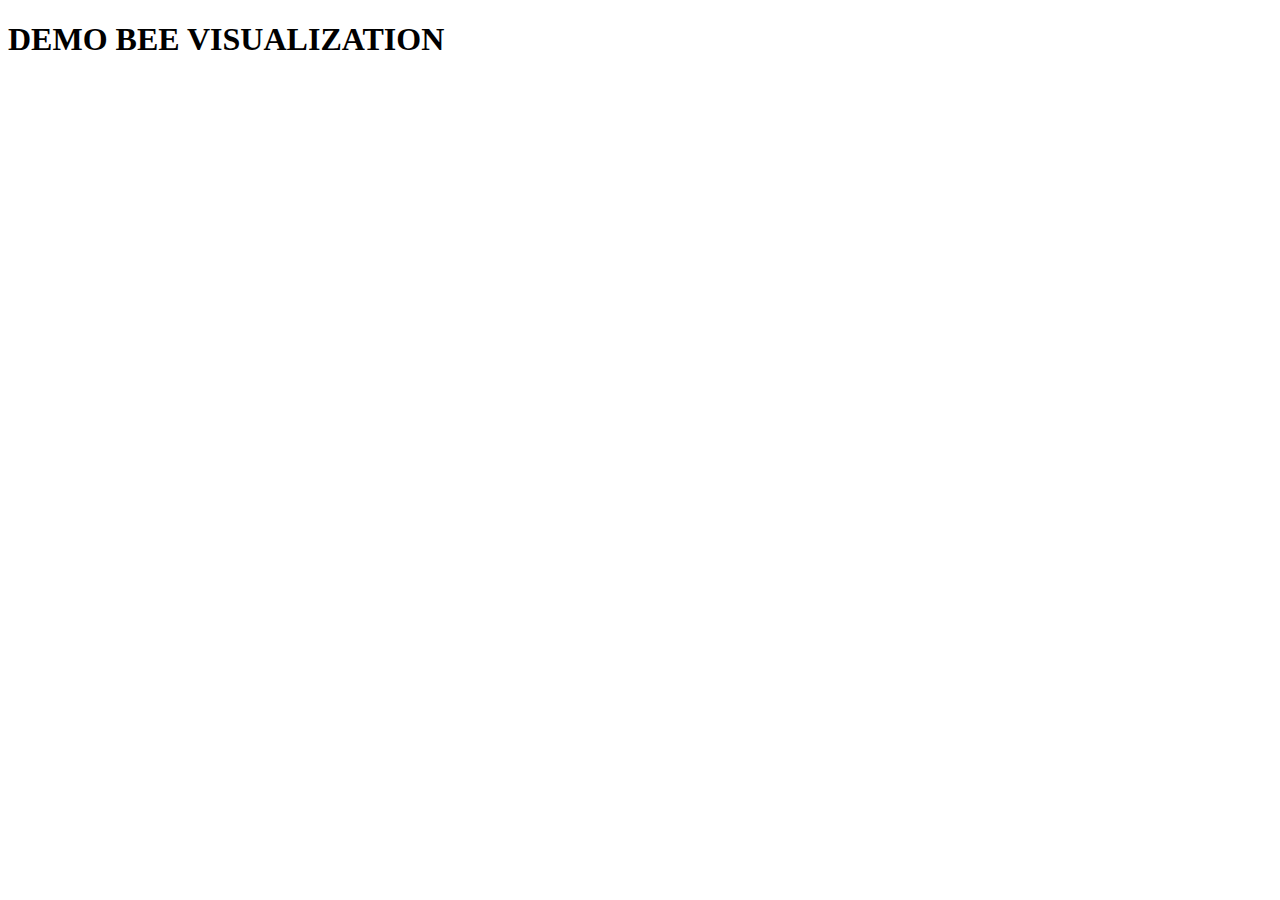
<file: index.html>
<!DOCTYPE html>
<html>
<head>
    <title>D3 Project Starter Template</title>
    <meta charset="UTF-8">
    <link rel="icon" href="data:;base64,iVBORwOKGO=" />
    <link rel="stylesheet" href="css/style.css">
</head>
<body>
    <!-- Add HTML content, SVG drawing area, ... -->

	<!-- D3 bundle -->
	<script src="js/d3.v7.min.js"></script>
	
	<!-- JQuery bundle -->
	<script src="js/jquery-3.7.1.min.js"></script>
    
    <!-- Our JS code -->
    <script type="module" src="js/main.js"></script>
<!--	
	<script src="js/chronogram.js"></script>
    <script src="js/barchart.js"></script>
	<script src="js/gallery.js"></script>
    <script src="js/patchview.js"></script>
 -->
	<h1 class="exp_title" style='margin-bottom:0;'>DEMO BEE VISUALIZATION</h1>

	<div class="container">
		<div class="row">
			<div class="column">
				<div id="chronogram" class="visDiv"></div>
				<div id="gallery" class="visDiv"></div>
				<div id="bar" class="visDiv"></div>	
			</div>
			<div class="column">
				<div id="patchview" class="visDiv"></div>
			</div>
		</div>
	</div>
</body>
</html>
</file>
<file: css/style.css>
svg {
  border: 1px solid black;
}

/* svg.flowerpatch {
  width: 100%;
  height: auto;
}
img.flowerpatch {
  width: 100%;
  height: auto;
} */

table, th, td {
	border: 1px solid black;
}

.axis path,
.axis line {
	fill: none;
	stroke: red;
	shape-rendering: crispEdges;
}

.axis text {
	font-family: sans-serif;
	font-size: 11px;
}

.bar {
	fill: steelblue;
	shape-rendering: crispEdges;
}

.container {
	display: flex;
}

.row {
	display: flex;
	flex-direction: row;
	flex-wrap: wrap;
	width: 100%;
}

.column{
	display: flex;
	flex-direction: column;
	flex-basis: 100%
	flex: 1;
}

.visDiv {
	width: fit-content;:
}

.visBar {
	fill: rgba(33, 30, 194, 0.904);
}

.visBar.highlight {
    fill: orange;
}

.axis-label {
	font-size: 12px;
	font-weight: bold;
}

svg.flowerpatchVisualization {
  	max-width: 100vh;
  	max-height: 100vh;
  	width: 100%;
  	height: auto;
  	display: block;
  	margin: 0 auto;
}

svg.flowerpatchVisualization image {
  	max-width: 100vh;
  	max-height: 100vh;
  	width: 100%;
  	height: auto;
}

#flex-container {
  	display: flex;
  	align-items: flex-start;
  	width: 100%;
}

#svg-container {
  	flex: 1 1 0%;
  	max-width: 80vh;
}

#bee-list-container {
  	margin-left: 30px;
  	min-width: 200px;
}

#galleryViewContainer {
	border: 1px;	
	border-color: black;
	width: 100%;
}
</file>
